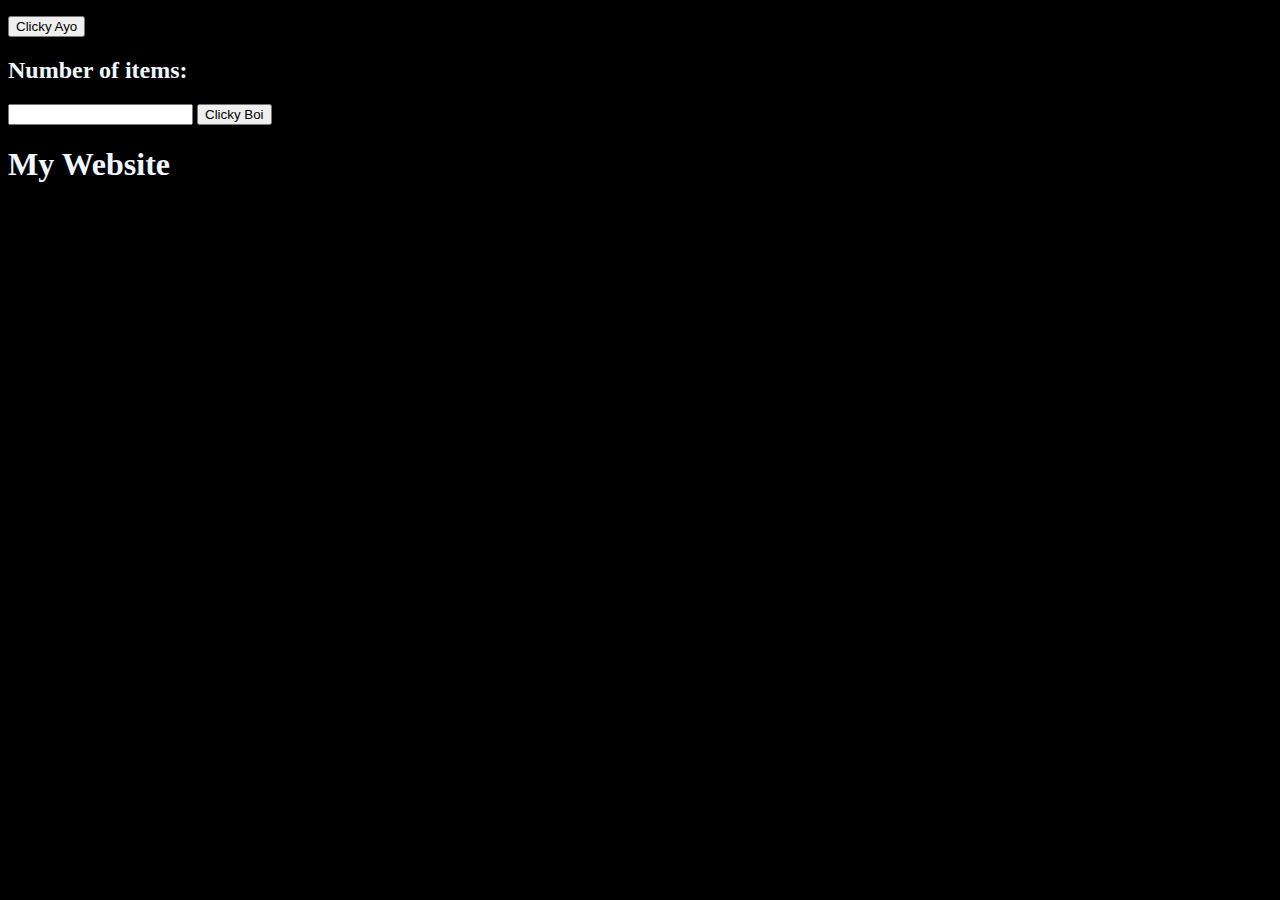
<file: DOM/index.html>
<!DOCTYPE html>
<html lang="en">
    <head>
        <meta charset="UTF-8" />
        <meta http-equiv="X-UA-Compatible" content="IE=edge" />
        <meta name="viewport" content="width=device-width, initial-scale=1.0" />
        <link rel="stylesheet" href="./css/style.css" />
        <title>Document</title>
    </head>
    <body>
        <ul id="todo-list">
            <!-- Collection of items-->
        </ul>
        <button id="second-button">Clicky Ayo</button>
        <h2 class="todo-nr">Number of items: <b></b></h2>
        <form>
            <input type="text" name="name" class="name-input" />
            <button id="submit">Clicky Boi</button>
        </form>
        <h1 class="main-title">My Website</h1>
        <script src="./js/local-storage.js"></script>
    </body>
</html>
</file>
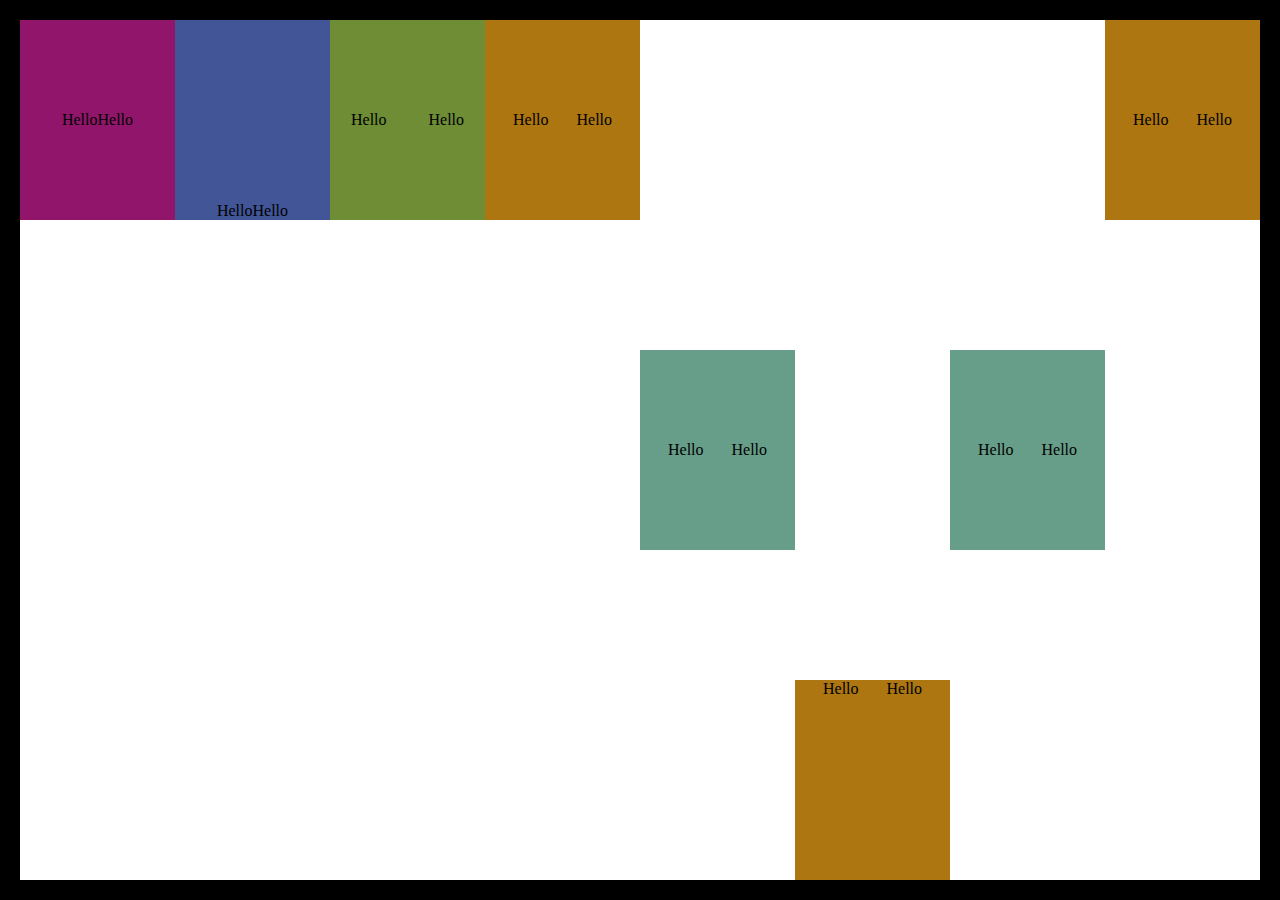
<file: Flexbox/index.html>
<!DOCTYPE html>
<html lang="en">
    <head>
        <meta charset="UTF-8" />
        <meta http-equiv="X-UA-Compatible" content="IE=edge" />
        <meta name="viewport" content="width=device-width, initial-scale=1.0" />
        <link rel="stylesheet" href="./css/style.css" />
        <title>Flexbox</title>
    </head>
    <body>
        <div class="parent">
            <div class="child1 universal">
                <p>Hello</p>
                <p>Hello</p>
            </div>
            <div class="child2 universal">
                <p>Hello</p>
                <p>Hello</p>
            </div>
            <div class="child3 universal">
                <p>Hello</p>
                <p>Hello</p>
            </div>
            <div class="child4 universal">
                <p>Hello</p>
                <p>Hello</p>
            </div>
            <div class="child5 universal">
                <p>Hello</p>
                <p>Hello</p>
            </div>
            <div class="child6 universal">
                <p>Hello</p>
                <p>Hello</p>
            </div>
            <div class="child7 universal">
                <p>Hello</p>
                <p>Hello</p>
            </div>
            <div class="child8 universal">
                <p>Hello</p>
                <p>Hello</p>
            </div>
        </div>
    </body>
</html>
</file>
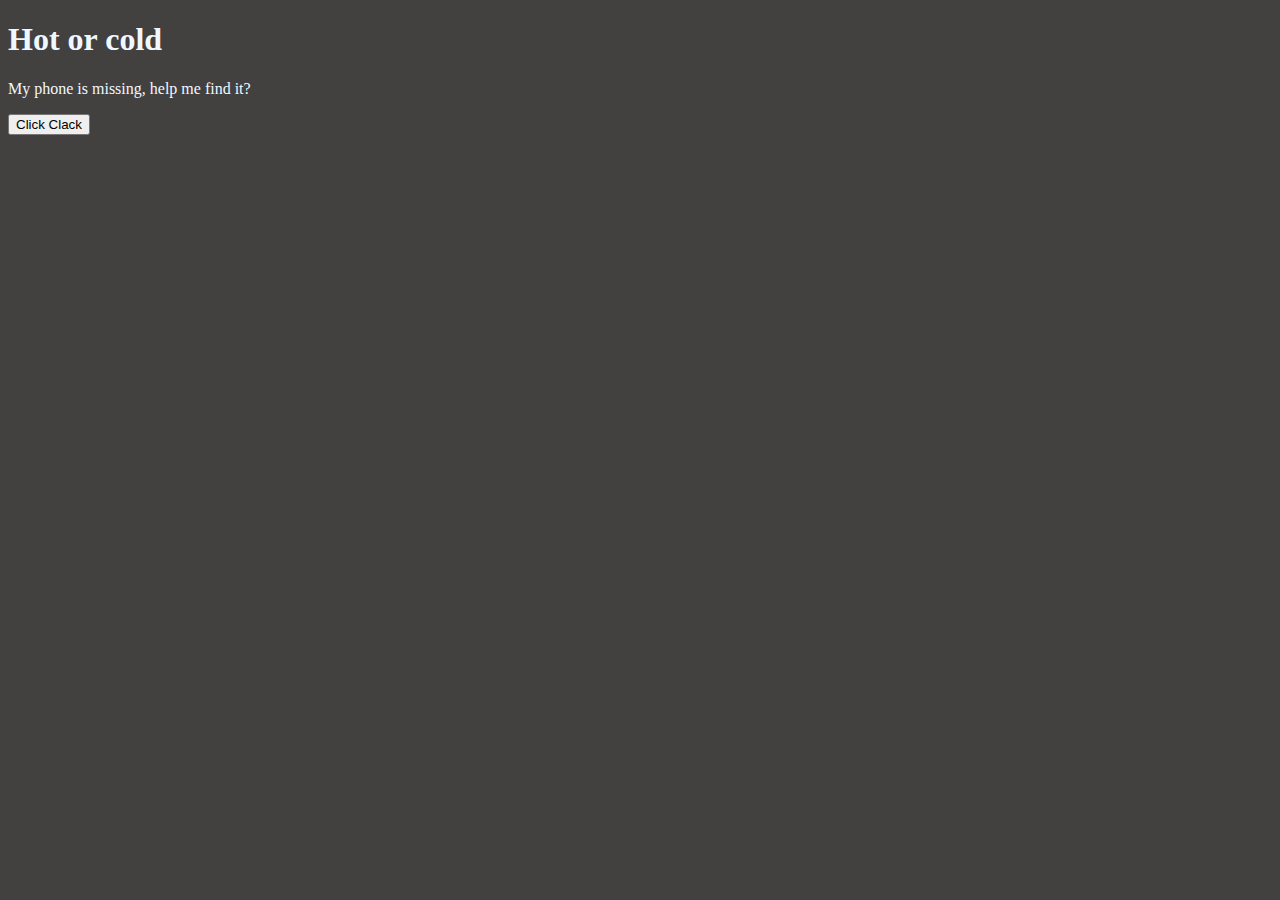
<file: OOP/index.html>
<!DOCTYPE html>
<html lang="en">
    <head>
        <meta charset="UTF-8" />
        <meta http-equiv="X-UA-Compatible" content="IE=edge" />
        <meta name="viewport" content="width=device-width, initial-scale=1.0" />
        <link rel="stylesheet" href="./css/style.css" />
        <title>OOP</title>
    </head>
    <body>
        <div class="intro">
            <h1>Hot or cold</h1>
            <p>My phone is missing, help me find it?</p>
            <button>Click Clack</button>
        </div>
        <script src="./js/oop.js"></script>
    </body>
</html>
</file>
<file: DOM/css/style.css>
body {
    background-color: rgb(0, 0, 0);
    color: aliceblue;
}

.main-title {
    transition: all 0.5s ease-out;
}

.fade {
    opacity: 0;
}

.color {
    font-size: 50px;
    color: violet;
    transform: translateX(200px) rotateX(250deg);
}
</file>
<file: Flexbox/css/style.css>
* {
    padding: 0;
    margin: 0;
    box-sizing: border-box;
}

.parent {
    display: flex;
    height: 100vh;
    border: 20px solid rgb(0, 0, 0);
}

.child1 {
    display: flex;
    align-items: center;
    justify-content: center;
    width: 200px;
    height: 200px;
    background: rgb(145, 21, 107);
}
.child2 {
    display: flex;
    align-items: flex-end;
    justify-content: center;
    width: 200px;
    height: 200px;
    background: rgb(65, 85, 151);
}

.child3 {
    display: flex;
    align-items: center;
    justify-content: space-around;
    width: 200px;
    height: 200px;
    background: rgb(110, 141, 53);
}

.child4,
.child8 {
    display: flex;
    align-items: center;
    justify-content: space-evenly;
    width: 200px;
    height: 200px;
    background: rgb(173, 118, 16);
}

.child5 {
    display: flex;
    align-self: center;
    align-items: center;
    justify-content: space-evenly;
    width: 200px;
    height: 200px;
    background: rgb(103, 158, 137);
}

.child6 {
    display: flex;
    align-self: flex-end;
    justify-content: space-evenly;
    width: 200px;
    height: 200px;
    background: rgb(173, 118, 16);
}

.child7 {
    display: flex;
    align-self: center;
    align-items: center;
    justify-content: space-evenly;
    width: 200px;
    height: 200px;
    background: rgb(103, 158, 137);
}
</file>
<file: OOP/css/style.css>
body {
    background-color: rgba(48, 45, 45, 0.911);
    color: aliceblue;
}
</file>
